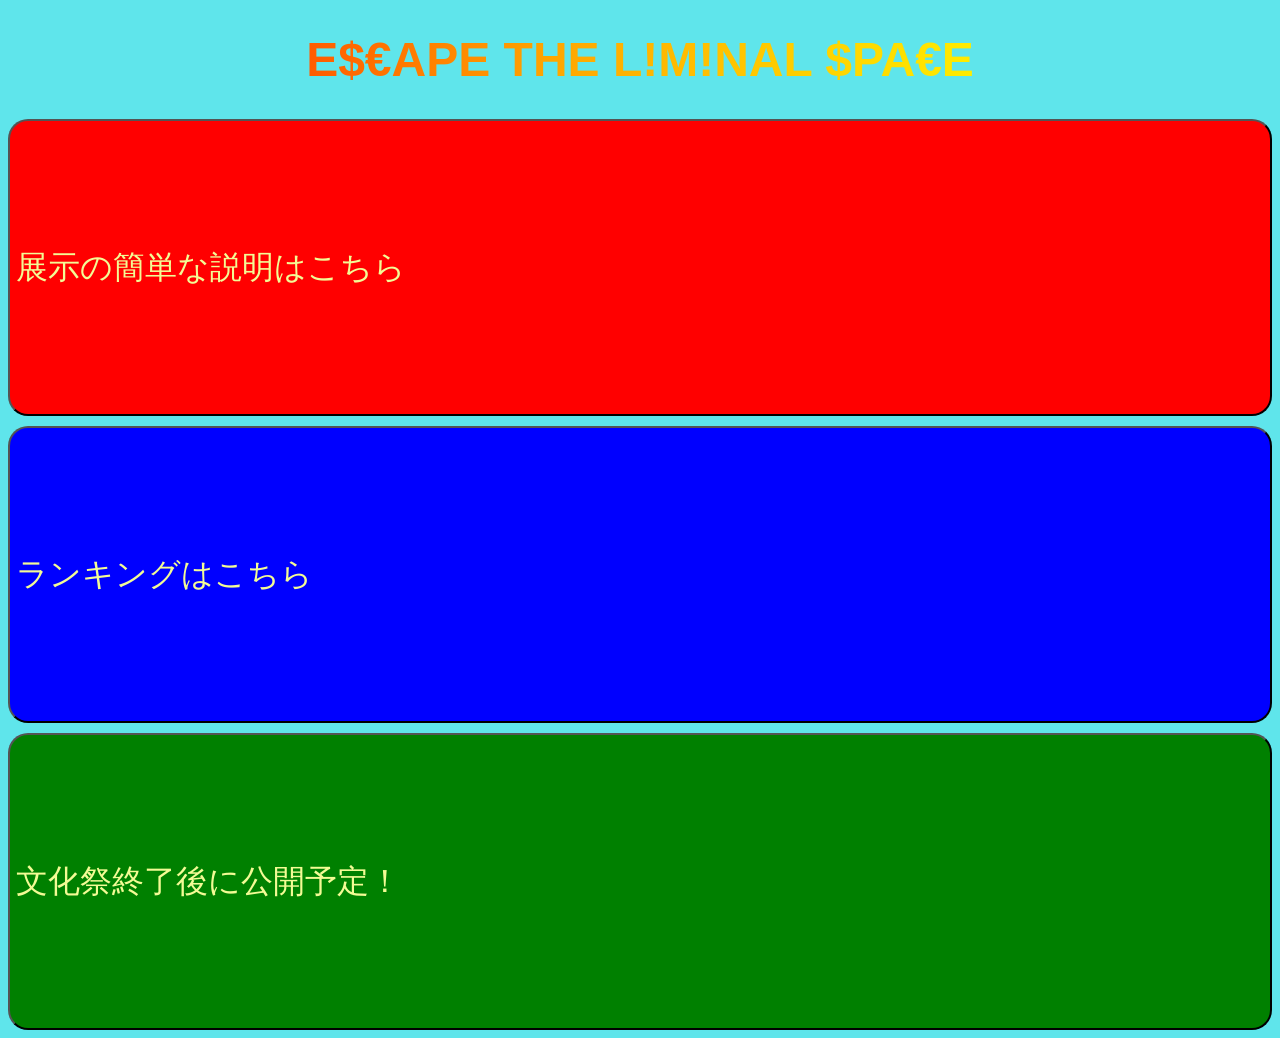
<file: index.html>
<!DOCTYPE html>
<html lang="ja">
<head>
    <meta charset="UTF-8">
    <title>E$€APE THE L!M
!NAL SPA€E</title>
    <link rel="icon" href="app-icon.png">


    <style>
    body{
        font-family:"Noto Sans JP", sans-serif;
        background:#5fe5eb;
    }
        .nav-button {
            width: 100%;
            height: 33vh;          
            border-radius: 20px;   
            align-items: center;    
            font-size: 2rem;
            cursor: pointer;
            margin-bottom: 1vh;
            display:flex;
            margin: 10px 0;
            color:#F3FB95;

            
        }

        .nav-button:last-child {
            margin-bottom: 0;
        }
        #title2{
            text-align:center;
            font-size: 3rem;
            font-weight: bold;

    background: linear-gradient(
        90deg,
        red,
        orange,
        yellow,
        lime,
        cyan,
        blue,
        violet,
        red
    );

    background-size: 300% 100%;

    -webkit-background-clip: text;
    background-clip: text;
    color: transparent;

    animation: rainbow 3s linear infinite;
}

@keyframes rainbow {
    from {
        background-position: 0% 50%;
    }
    to {
        background-position: 300% 50%;
    }
}
            
    </style>
</head>
<body>
    <h1 id=title2>E$€APE THE L!M!NAL $PA€E</h1>

    <button class="nav-button" style="background:red;" onclick="location.href='about.html'">
    展示の簡単な説明はこちら
    </button>

<button class="nav-button" style="background:blue;" onclick="location.href='ranking.html'">
    ランキングはこちら
</button>

<button class="nav-button" style="background:green;">
    文化祭終了後に公開予定！
</button>
</body>
</html>
</file>
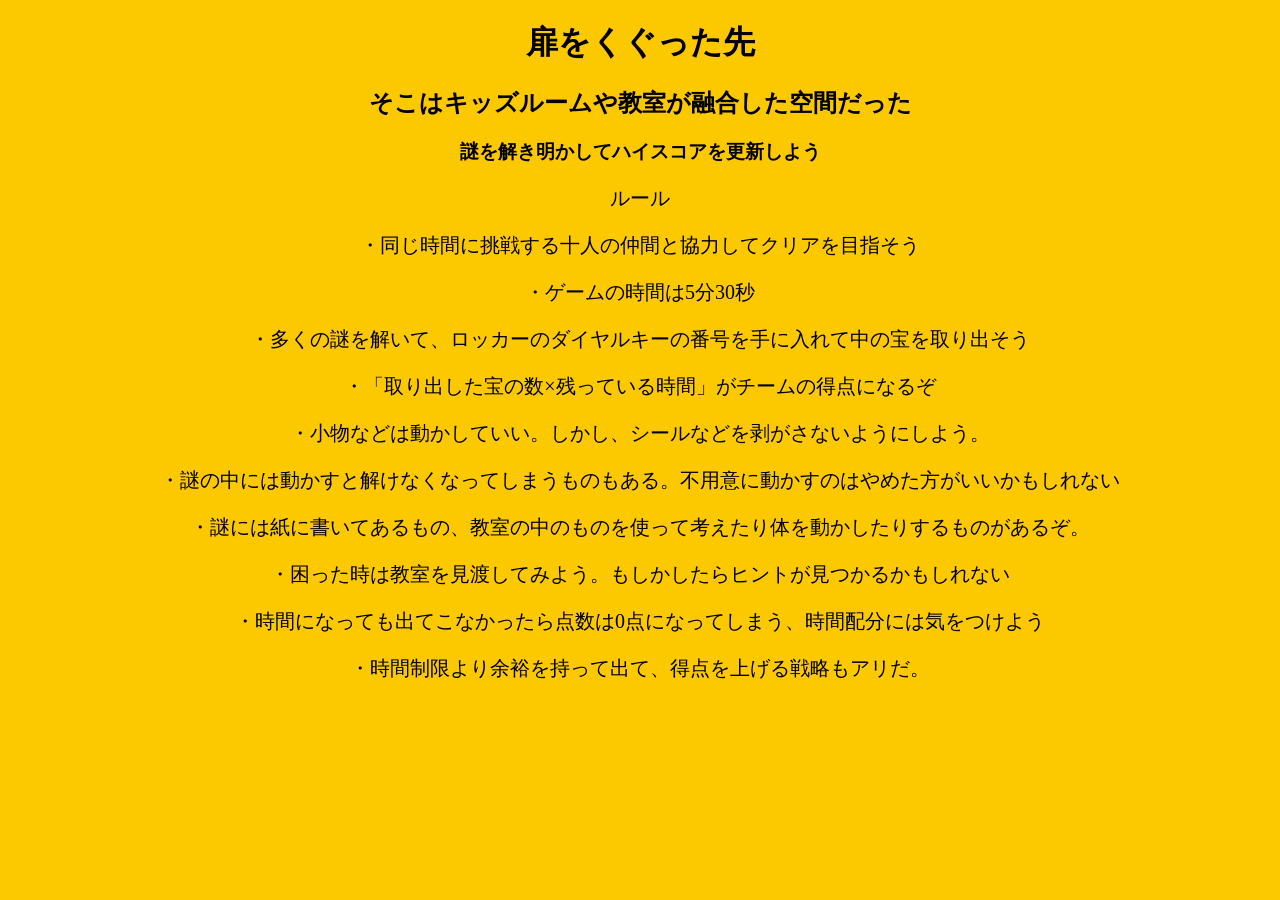
<file: about.html>
<!DOCTYPE html>
<html lang="ja">
<head>
    <meta charset="UTF-8">
    <title>ETLS/内容説明</title>
    <link rel="icon" href="app-icon.png">

<style>
 body
{
background:#fcc800;
}
.title1{
 text-align:center;
 font-family:”Yu Mincho”,”Yu Mincho” , serif;
}
#maintext{
text-align:center;
font-size:20px;
}

</style>
</head>
<body>
    <h1 class=title1>扉をくぐった先</h1>
   <h2 class=title1>そこはキッズルームや教室が融合した空間だった</h2>
  <h3  class=title1>謎を解き明かしてハイスコアを更新しよう</h3>
<div id=maintext>
<p>ルール</p>
<p>・同じ時間に挑戦する十人の仲間と協力してクリアを目指そう</p>
<p>・ゲームの時間は5分30秒</p>
<p>・多くの謎を解いて、ロッカーのダイヤルキーの番号を手に入れて中の宝を取り出そう</p>
<p>・「取り出した宝の数×残っている時間」がチームの得点になるぞ</p>
<p>・小物などは動かしていい。しかし、シールなどを剥がさないようにしよう。</p>
<p>・謎の中には動かすと解けなくなってしまうものもある。不用意に動かすのはやめた方がいいかもしれない</p>
<p>・謎には紙に書いてあるもの、教室の中のものを使って考えたり体を動かしたりするものがあるぞ。</p>
<p>・困った時は教室を見渡してみよう。もしかしたらヒントが見つかるかもしれない</p>
<p>・時間になっても出てこなかったら点数は0点になってしまう、時間配分には気をつけよう</p>
<p>・時間制限より余裕を持って出て、得点を上げる戦略もアリだ。</p>
   
</div>
</body>
</html>
</file>
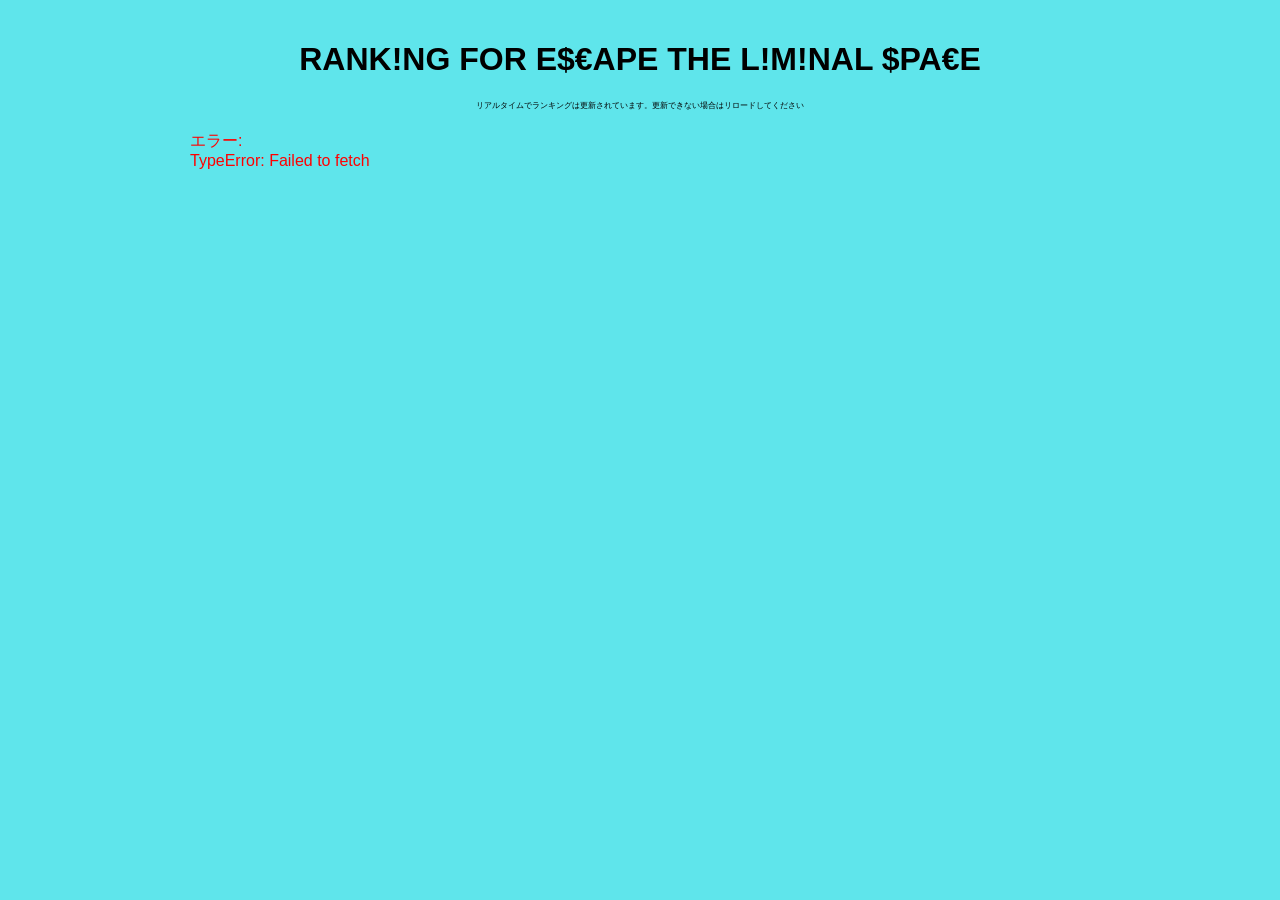
<file: ranking.html>
<!DOCTYPE html>
<html lang="ja">
<head>
    <meta charset="UTF-8">
    <meta name="viewport" content="width=device-width, initial-scale=1.0">
    <title>ETLS/ランキング</title>
    <link rel="icon" href="app-icon.png">
    <style>
        body {
            font-family: sans-serif;
            max-width: 900px;
            margin: auto;
            padding: 20px;
            background: #5fe5eb;
        }
        h1 {
            text-align: center;
        }
        .team {
            display: flex;
            justify-content: space-between;
            align-items: center;
            padding: 15px;
            margin: 10px 0;
            border-radius: 12px;
            background: #fb95c9;
            font-family: sans-serif;
        }
        .rank {
            font-size: 1.4rem;
            font-weight: bold;
        }
        .score {
            font-weight: bold;
        }
        #error {
            color: red;
            white-space: pre-wrap;
            margin: 20px 0;
        }
        #intro {
            font-size:8px;
            text-align:center;
        }
    </style>
</head>
<body>

    <h1>RANK!NG FOR E$€APE THE L!M!NAL $PA€E</h1>
    <div id=intro>リアルタイムでランキングは更新されています。更新できない場合はリロードしてください</div>
    <div id="error"></div>
    <div id="ranking"></div>

    <script>
        const CSV_URL = "https://docs.google.com/spreadsheets/d/1rLMuDIazWZh5E6EjqJVqAKklIqeuj014oobgWL2vaK4/export?format=csv&gid=0";

        async function loadData() {
            try {
                const res = await fetch(CSV_URL);
                if (!res.ok) {
                    throw new Error("HTTP Error: " + res.status);
                }
                const text = await res.text();
                console.log(text);
                const rows = text.trim().split(/\r?\n/);
                const teams = [];

                for (let i = 1; i < rows.length; i++) {
                    const cols = rows[i].split(",");
                    if (cols.length < 3) continue;
                    teams.push({
                        rank: Number(cols[0]),
                        score: Number(cols[1]),
                        name: cols[2].trim()
                    });
                }

                teams.sort((a, b) => b.score - a.score);
                renderRanking(teams);
            } catch (err) {
                console.error(err);
                document.getElementById("error").textContent = "エラー:\n" + err;
            }
        }

        function renderRanking(teams) {
            const ranking = document.getElementById("ranking");
            ranking.innerHTML = "";

            teams.forEach((team, index) => {
                ranking.innerHTML += `
                    <div class="team">
                        <div class="rank">
                            ${index + 1}位
                        </div>
                        <div>
                            ${team.name}
                        </div>
                        <div class="score">
                            ${team.score} 点
                        </div>
                    </div>
                `;
            });
        }

        loadData();
        setInterval(loadData, 30000);
    </script>
</body>
</html>
</file>
